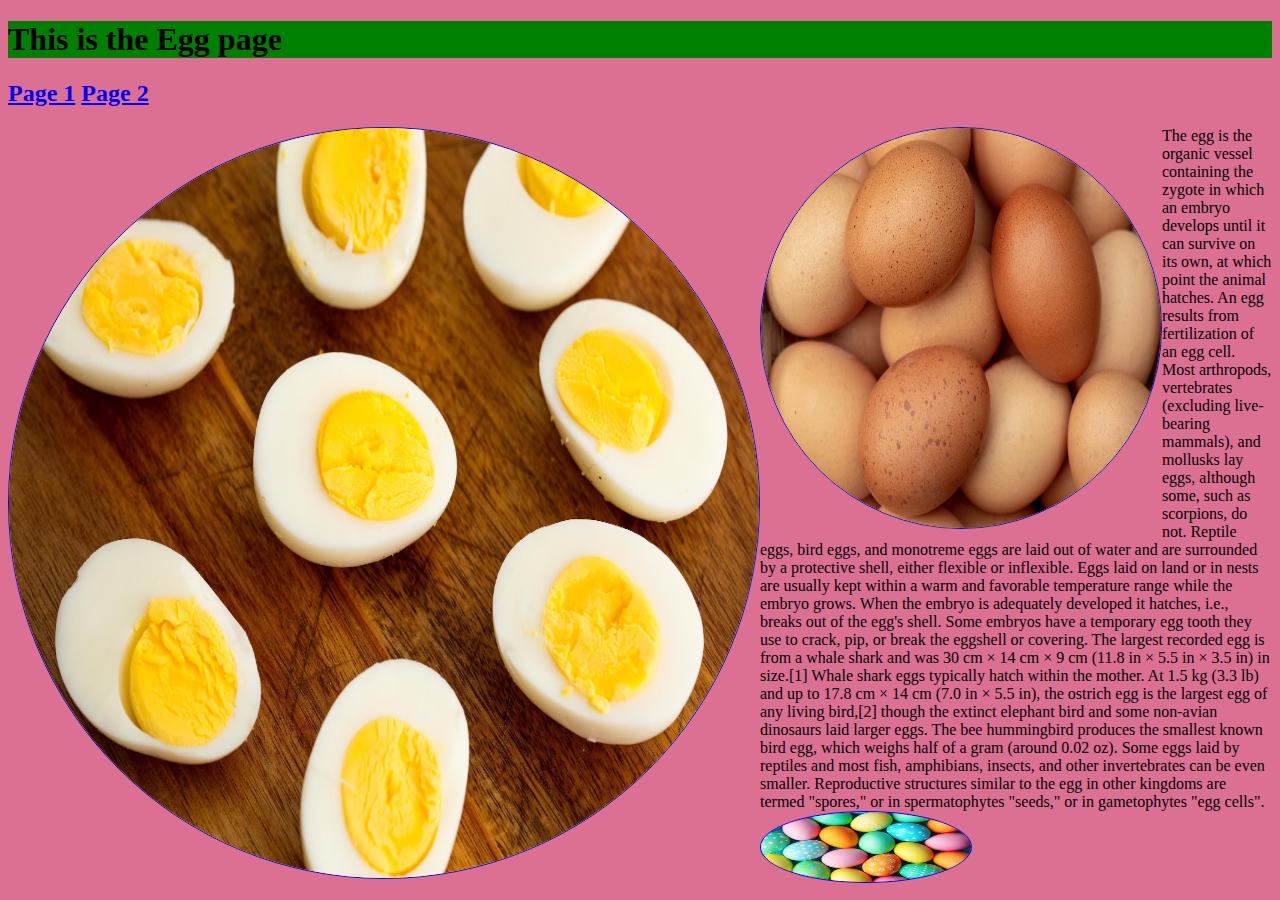
<file: index.html>
<!DOCTYPE html>
<html lang="en">
<head>
   <meta charset="UTF-8">
   <title>Egg Page</title>
   <link rel="stylesheet" href="style.css">
</head>

<body>
    <h1>This is the Egg page</h1>
    <h2>
    <a href="Page1.html">Page 1</a>
    <a href="Page2.html">Page 2</a>
    </h2>
    <img src="egg.jpg" width="750" height="750" >
    <img src="egg2.jpg" width="400" height="400" >
    <p1>The egg is the organic vessel containing the zygote in which an embryo develops until it can survive on its own, at which point the animal hatches. An egg results from fertilization of an egg cell. Most arthropods, vertebrates (excluding live-bearing mammals), and mollusks lay eggs, although some, such as scorpions, do not.
Reptile eggs, bird eggs, and monotreme eggs are laid out of water and are surrounded by a protective shell, either flexible or inflexible. Eggs laid on land or in nests are usually kept within a warm and favorable temperature range while the embryo grows. When the embryo is adequately developed it hatches, i.e., breaks out of the egg's shell. Some embryos have a temporary egg tooth they use to crack, pip, or break the eggshell or covering.
The largest recorded egg is from a whale shark and was 30 cm × 14 cm × 9 cm (11.8 in × 5.5 in × 3.5 in) in size.[1] Whale shark eggs typically hatch within the mother. At 1.5 kg (3.3 lb) and up to 17.8 cm × 14 cm (7.0 in × 5.5 in), the ostrich egg is the largest egg of any living bird,[2] though the extinct elephant bird and some non-avian dinosaurs laid larger eggs. The bee hummingbird produces the smallest known bird egg, which weighs half of a gram (around 0.02 oz). Some eggs laid by reptiles and most fish, amphibians, insects, and other invertebrates can be even smaller.
Reproductive structures similar to the egg in other kingdoms are termed "spores," or in spermatophytes "seeds," or in gametophytes "egg cells".</p1>
    <img src="egg3.jpeg" width="210" height="70">
</body>


</html>
</file>
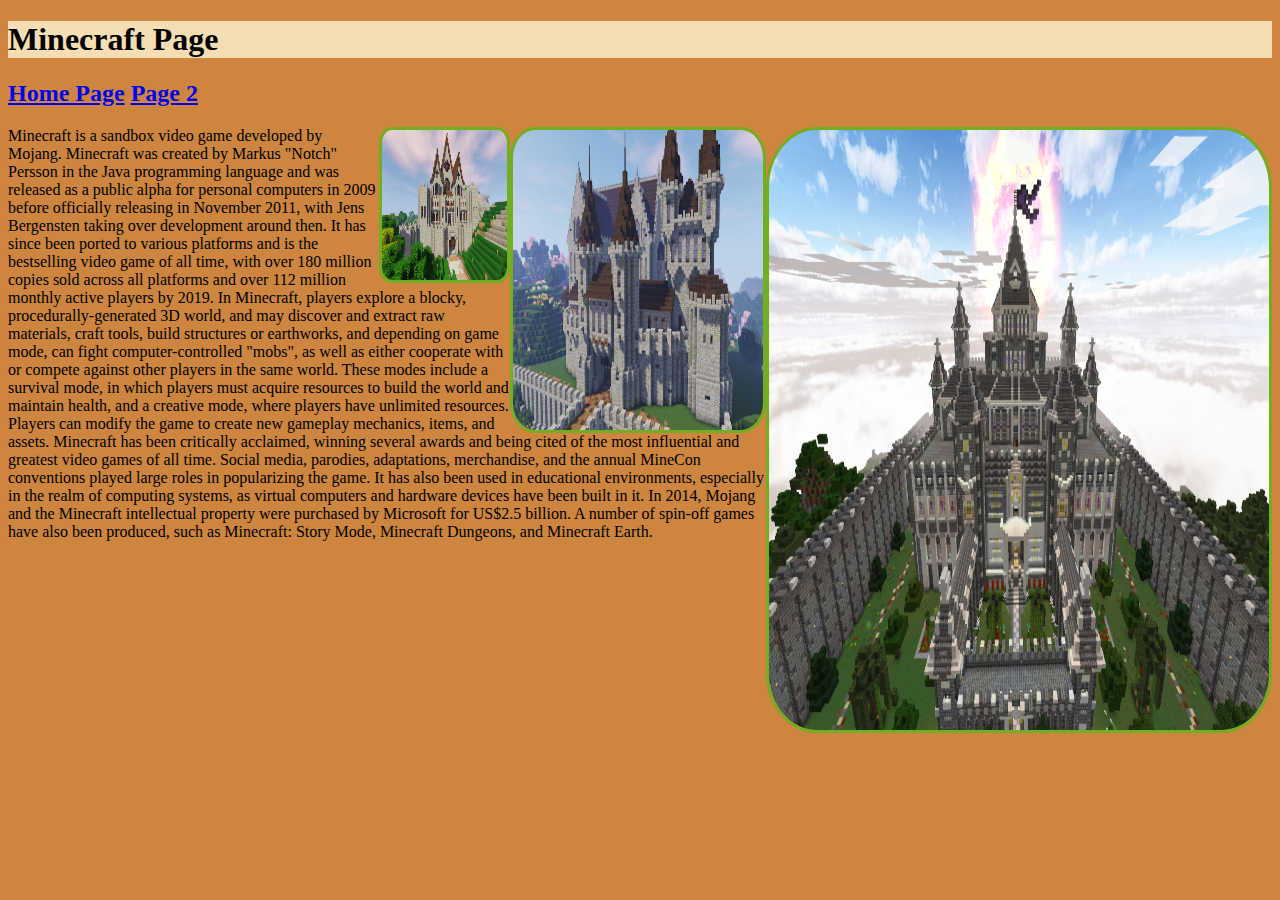
<file: Page1.html>
<!DOCTYPE html>
<html lang="en">
<head>
   <meta charset="UTF-8">
   <title>Minecraft 1</title>
   <link rel="stylesheet" href="style1.css">
</head>


<body>
    <h1>Minecraft Page</h1>
    <h2>
    <a href="index.html">Home Page</a>
    <a href="Page2.html">Page 2</a>
</h2>
    <img src="minecraft.png" width="500" height="600">
    <img src="minecraft2.png" width="250" height="300">
    <img src="minecraft3.png" width="125" height="150">
    <p1>Minecraft is a sandbox video game developed by Mojang. Minecraft was created by Markus "Notch" Persson in the Java programming language and was released as a public alpha for personal computers in 2009 before officially releasing in November 2011, with Jens Bergensten taking over development around then. It has since been ported to various platforms and is the bestselling video game of all time, with over 180 million copies sold across all platforms and over 112 million monthly active players by 2019.
 In Minecraft, players explore a blocky, procedurally-generated 3D world, and may discover and extract raw materials, craft tools, build structures or earthworks, and depending on game mode, can fight computer-controlled "mobs", as well as either cooperate with or compete against other players in the same world. These modes include a survival mode, in which players must acquire resources to build the world and maintain health, and a creative mode, where players have unlimited resources. Players can modify the game to create new gameplay mechanics, items, and assets.
        Minecraft has been critically acclaimed, winning several awards and being cited of the most influential and greatest video games of all time. Social media, parodies, adaptations, merchandise, and the annual MineCon conventions played large roles in popularizing the game. It has also been used in educational environments, especially in the realm of computing systems, as virtual computers and hardware devices have been built in it. In 2014, Mojang and the Minecraft intellectual property were purchased by Microsoft for US$2.5 billion. A number of spin-off games have also been produced, such as Minecraft: Story Mode, Minecraft Dungeons, and Minecraft Earth.
        
        
        </p1>
    

</body>

</html>
</file>
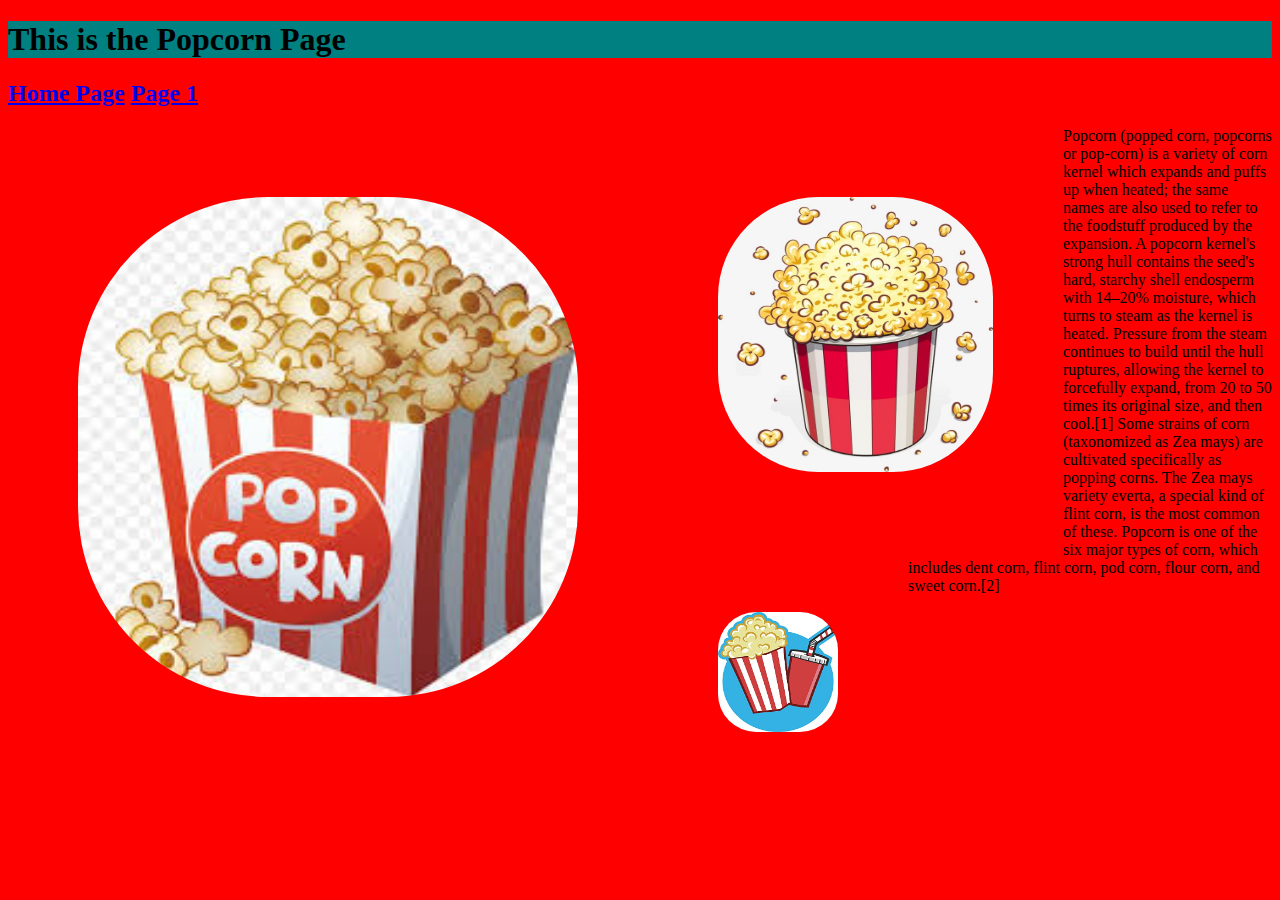
<file: Page2.html>
<!DOCTYPE html>
<html lang="en">
<head>
   <meta charset="UTF-8">
   <title>Popcorn Page</title>
   <link rel="stylesheet" href="style2.css">
</head>


<body>
    <h1>This is the Popcorn Page</h1>
    <h2>
    <a href="index.html">Home Page</a>
    <a href="Page1.html">Page 1</a>
</h2>
    <img src="popcorn1.jpeg" width="500" height="500" >
    <img src="popcorn2.jpg" width="275" height="275" >
    <img src="popcornjpg.jpg" width="120" height="120" >
    <p1>Popcorn (popped corn, popcorns or pop-corn) is a variety of corn kernel which expands and puffs up when heated; the same names are also used to refer to the foodstuff produced by the expansion.
 A popcorn kernel's strong hull contains the seed's hard, starchy shell endosperm with 14–20% moisture, which turns to steam as the kernel is heated. Pressure from the steam continues to build until the hull ruptures, allowing the kernel to forcefully expand, from 20 to 50 times its original size, and then cool.[1]
Some strains of corn (taxonomized as Zea mays) are cultivated specifically as popping corns. The Zea mays variety everta, a special kind of flint corn, is the most common of these.
Popcorn is one of the six major types of corn, which includes dent corn, flint corn, pod corn, flour corn, and sweet corn.[2]</p1>
</body>

</html>
</file>
<file: style.css>
body{
    background-color: palevioletred;
}
h1 {
    background-color: green;
  }
  
  div {
    background-color: lightblue;
  }
  
  
  p {
    background-color: yellow;
    display: inline-block;
    width: 100px;
    height: 100px;
    padding: 5px;
    text-align: center;
    overflow: scroll;
  }
  img {
    border-radius: 75%;
    border: 1px solid blue;
    background-color: yellow;
    float: left
  }
</file>
<file: style1.css>
body{
    background-color: peru;
}
h1 {
    background-color: wheat;
  }
  
  div {
    background-color: rgb(42, 208, 89);
  }
  
  
  p {
    background-color: rgb(199, 97, 53);
    text-align: center;
    height: 100px;
    overflow: scroll;
  }

  img {
    border-radius: 10%;
    position: static;
    border: 3px solid #73AD21;
    float: right
  }
</file>
<file: style2.css>
body{
    background-color: red;
}
h1 {
    background-color: teal;
  }
  
  div {
    background-color: burlywood;
  }
  
  
  p {
    background-color: khaki;
    width: 300px;
    height: 300px;
    border: 15px solid green;
    text-align: center;
    overflow: scroll;
    
  }
  img {
    border-radius: 40%;
    padding: 50px;
    margin: 20px;
    float: left;
  }
</file>
